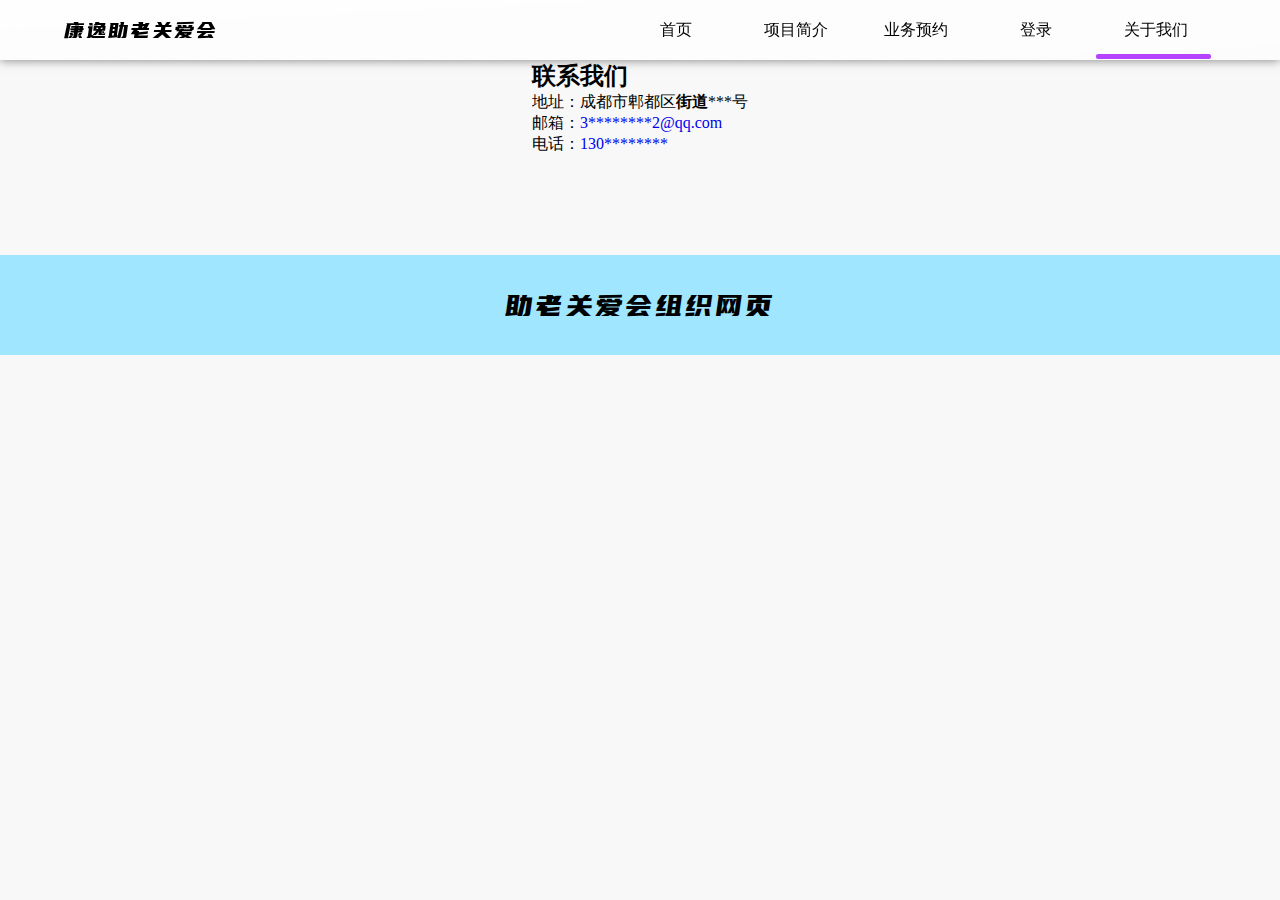
<file: index.html>
<!DOCTYPE html>
<html lang="en">

<head>
    <meta charset="UTF-8">
    <meta http-equiv="X-UA-Compatible" content="IE=edge">
    <meta name="viewport" content="width=device-width, initial-scale=1.0">
    <title>关于我们</title>
    <link rel="stylesheet" href="./css/nav.css">
    <link rel="stylesheet" href="./css/all.css">
    <style>
        body .shell-main-nav ul .nav-box {
            left: 480px;
        }

        * {
            margin: 0;
            padding: 0;
        }

        .shell-main{
            text-align: left; /* 文本左对齐 */
        }

        body {
            background-color: rgb(248, 248, 248);
            background-repeat: no-repeat;
            background-size: contain;
        }

        body .shell-main-nav {
            margin-bottom: 0;
        }

        
    </style>
</head>

<body>
    <div class="shell">
        <div class="shell-main">
            <div class="shell-main-nav">
                <div class="logo">
                    <span>康逸助老关爱会</span>
                </div>
                <ul>
                    <li><a href="./home.html">首页</a></li>
                    <li><a href="./overview.html">项目简介</a></li>
                    <li><a href="./reserve.html">业务预约</a></li>
                    <li><a href="./Login.html">登录</a></li>
                    <li><a href="./index.html">关于我们</a></li>
                    <div class="nav-box"></div>
                </ul>
            </div>
            <div class="contact-info">
                <h2>联系我们</h2>
                <p>地址：成都市郫都区<strong>街道</strong>***号</p>
                <p>邮箱：<a href="mailto:3********2@qq.com">3********2@qq.com</a></p>
                <p>电话：<a href="tel:130********">130********</a></p>
            </div>
            <div class="content">
               

            </div>
            <div class="shell-main-footer">
                <span>助老关爱会组织网页</span>
            </div>
        </div>

    </div>
    <script src="https://ajax.aspnetcdn.com/ajax/jquery/jquery-3.5.1.min.js"></script>
    <script>
        window.addEventListener('scroll', function () {
            let top = window.scrollY
            console.log(top)
            if (top > 200) {
                $('.main').css('transform', 'translateY(-300px)')
            } else {
                $('.main').css('transform', 'translateY(0%)')
            }
            // if (top > 650) {

            // } else {

            // }
        })
    </script>
</body>

</html>
</file>
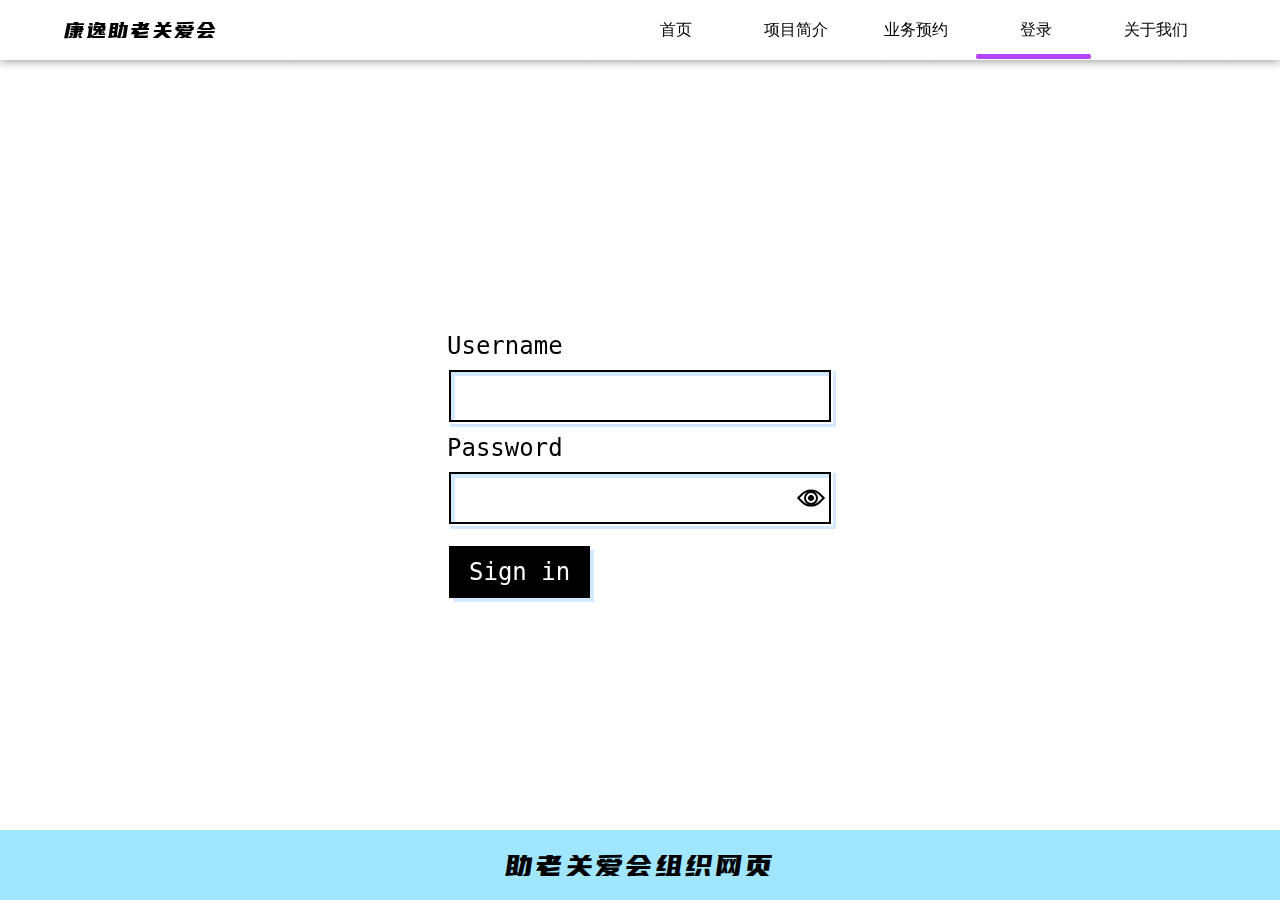
<file: Login.html>
<!DOCTYPE html>
<html lang="en">

<head>
    <meta charset="UTF-8">
    <meta http-equiv="X-UA-Compatible" content="IE=edge">
    <meta name="viewport" content="width=device-width, initial-scale=1.0">
    <title>登录</title>
    <link rel="stylesheet" href="./css/nav.css">
    <link rel="stylesheet" href="./css/all.css">
    <link rel="stylesheet" href="./css/css.css">
    <style>
        body .shell-main-nav ul .nav-box {
            left: 360px;
        }
        :root {
            --bgColor: white;
            --inputColor: black;
            --outlineColor: rgb(141, 228, 41);
        }

        * {
            box-sizing: border-box;
        }

        body {
            background: var(--bgColor);
        }

        body.show-password {
            --bgColor: rgba(0, 0, 0, 0.9);
            --inputColor: white;
            --outlineColor: rgb(151, 247, 218);
        }

        form {
            transform: translate3d(0, 0, 0);
            padding: 10px;
        }

        form>*+* {
            margin-top: 10px;
        }

        .form-item>*+* {
            margin-top: 0.5rem;
        }

        label,
        input,
        button {
            font-size: 1.5rem;
            font-family: monospace;
            color: var(--inputColor);
        }

        label:focus,
        input:focus,
        button:focus {
            outline: 3px solid var(--outlineColor);
            outline-offset: 2px;
        }

        label::-moz-focus-inner,
        input::-moz-focus-inner,
        button::-moz-focus-inner {
            border: none;
        }

        label[id=password],
        input[id=password],
        button[id=password] {
            color: black;
        }

        button {
            border: none;
        }

        [id=submit] {
            cursor: pointer;
            margin: 20px 0 0 2px;
            padding: 0.75rem 1.25rem;
            color: var(--bgColor);
            background-color: var(--inputColor);
            box-shadow: 4px 4px 0 rgba(30, 144, 255, 0.2);
        }

        [id=submit]:active {
            transform: translateY(1px);
        }

        .input-wrapper {
            position: relative;
        }

        input {
            padding: 0.75rem 4rem 0.75rem 0.75rem;
            width: 100%;
            border: 2px solid transparent;
            border-radius: 0;
            background-color: transparent;
            box-shadow: inset 0 0 0 2px black, inset 6px 6px 0 rgba(30, 144, 255, 0.2), 3px 3px 0 rgba(30, 144, 255, 0.2);
            -webkit-appearance: none;
        }

        input:focus {
            outline-offset: 1px;
        }

        .show-password input {
            box-shadow: inset 0 0 0 2px black;
            border: 2px dashed white;
        }

        .show-password input:focus {
            outline: none;
            border-color: rgb(151, 247, 218);
        }

        [id=eyeball] {
            --size: 1.25rem;
            display: flex;
            align-items: center;
            justify-content: center;
            cursor: pointer;
            outline: none;
            position: absolute;
            top: 50%;
            right: 0.75rem;
            border: none;
            background-color: transparent;
            transform: translateY(-50%);
        }

        [id=eyeball]:active {
            transform: translateY(calc(-50% + 1px));
        }

        .eye {
            width: var(--size);
            height: var(--size);
            border: 2px solid var(--inputColor);
            border-radius: calc(var(--size) / 1.5) 0;
            transform: rotate(45deg);
        }

        .eye:before,
        .eye:after {
            content: "";
            position: absolute;
            top: 0;
            right: 0;
            bottom: 0;
            left: 0;
            margin: auto;
            border-radius: 100%;
        }

        .eye:before {
            width: 35%;
            height: 35%;
            background-color: var(--inputColor);
        }

        .eye:after {
            width: 65%;
            height: 65%;
            border: 2px solid var(--inputColor);
            border-radius: 100%;
        }

        [id=beam] {
            position: absolute;
            top: 50%;
            right: 1.75rem;
            -webkit-clip-path: polygon(100% 50%, 100% 50%, 0 0, 0 100%);
            clip-path: polygon(100% 50%, 100% 50%, 0 0, 0 100%);
            width: 100vw;
            height: 25vw;
            z-index: 1;
            mix-blend-mode: multiply;
            transition: transform 200ms ease-out;
            transform-origin: 100% 50%;
            transform: translateY(-50%) rotate(var(--beamDegrees, 0));
            pointer-events: none;
        }

        .show-password [id=beam] {
            background:rgb(151, 247, 218);
        }
        body .shell-main-footer{
            position: absolute;
            bottom: 100px;
        }
        body .shell{
            height: 100vh;
            position: relative
        }
        body .shell-main-footer{
            height: 70px;
        }
    </style>
</head>

<body>
    <div class="shell">
        <div class="shell-main">
            <div class="shell-main-nav">
                <div class="logo">
                   
                    <span>康逸助老关爱会</span>
                </div>
                <ul>
                    <li><a href="./home.html">首页</a></li>
                    <li><a href="./overview.html">项目简介</a></li>
                    <li><a href="./reserve.html">业务预约</a></li>
                    <li><a href="./Login.html">登录</a></li>
                    <li><a href="./index.html">关于我们</a></li>
                    <div class="nav-box"></div>
                </ul>
            </div>
        </div>
        <form onsubmit="return false">
            <div class="form-item">
                <label>Username</label>
                <div class="input-wrapper">
                    <input type="text" id="username" autocomplete="off" autocorrect="off" autocapitalize="off"
                        spellcheck="false" data-lpignore="true" />
                </div>
            </div>
            <div class="form-item">
                <label>Password</label>
                <div class="input-wrapper">
                    <input type="password" id="password" autocomplete="off" autocorrect="off" autocapitalize="off"
                        spellcheck="false" data-lpignore="true" />
                    <button type="button" id="eyeball">
                        <div class="eye"></div>
                    </button>
                    <div id="beam"></div>
                </div>
            </div>
            <button id="submit">Sign in</button>
        </form>
        <div class="shell-main-footer">
            <span>助老关爱会组织网页</span>
        </div>
    </div>
    <script>
        const root = document.documentElement;
        const eye = document.getElementById('eyeball');
        const beam = document.getElementById('beam');
        const passwordInput = document.getElementById('password');
        const footer = document.querySelector('.shell-main-footer')

        root.addEventListener('mousemove', (e) => {
            let rect = beam.getBoundingClientRect();
            let mouseX = rect.right + (rect.width / 2);
            let mouseY = rect.top + (rect.height / 2);
            let rad = Math.atan2(mouseX - e.pageX, mouseY - e.pageY);
            let degrees = (rad * (20 / Math.PI) * -1) - 350;
            root.style.setProperty('--beamDegrees', `${degrees}deg`);
        });

        eye.addEventListener('click', e => {
            e.preventDefault();
            document.body.classList.toggle('show-password');
            passwordInput.type = passwordInput.type === 'password' ? 'text' : 'password'
            passwordInput.focus();
            
        });
    </script>
</body>

</html>
</file>
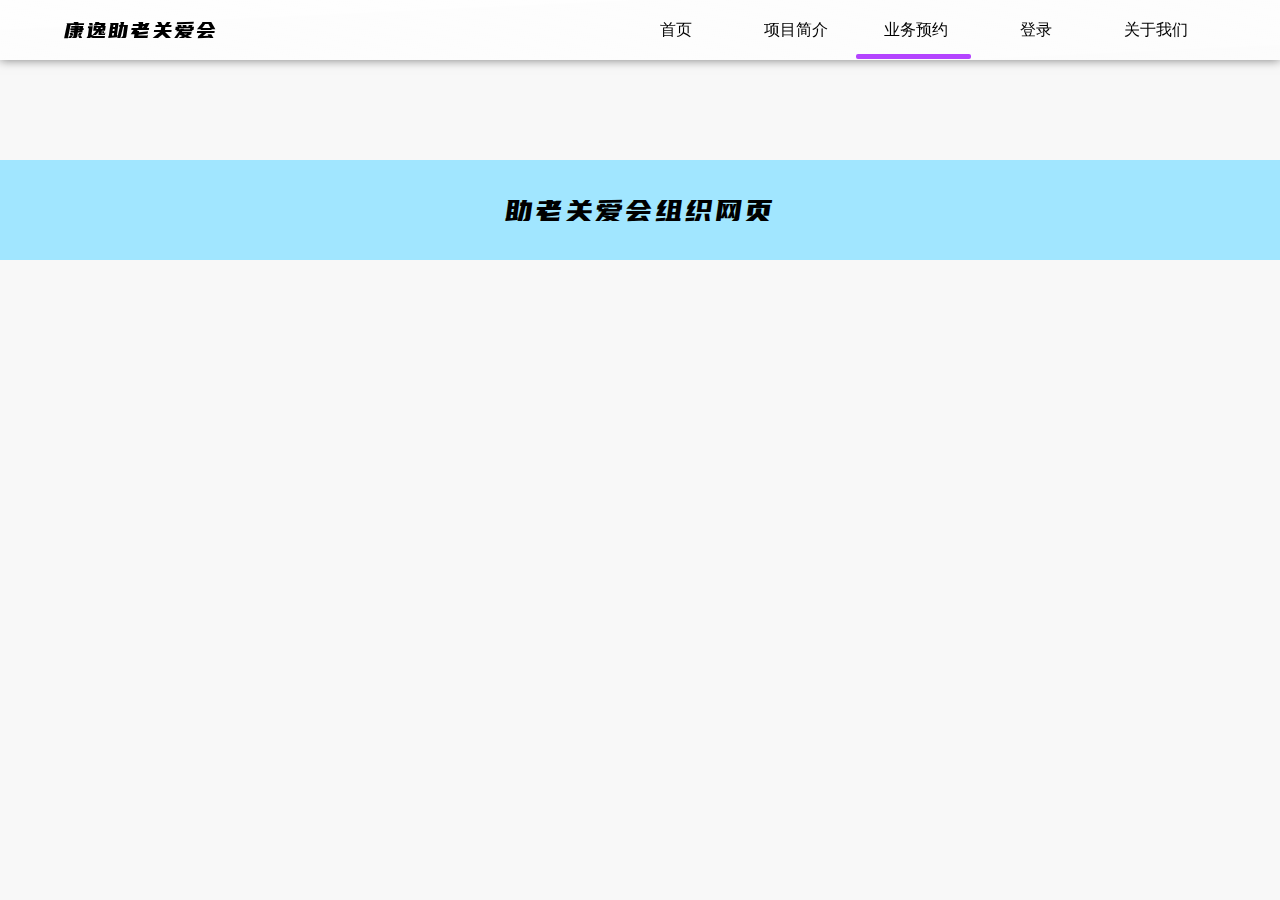
<file: reserve.html>
<!DOCTYPE html>
<html lang="en">

<head>
    <meta charset="UTF-8">
    <meta http-equiv="X-UA-Compatible" content="IE=edge">
    <meta name="viewport" content="width=device-width, initial-scale=1.0">
    <title>业务预约</title>
    <link rel="stylesheet" href="./css/nav.css">
    <link rel="stylesheet" href="./css/all.css">
    <style>
        body .shell-main-nav ul .nav-box {
            left: 240px;
        }

        * {
            margin: 0;
            padding: 0;
        }

        body {
            background-color: rgb(248, 248, 248);
            background-repeat: no-repeat;
            background-size: contain;
        }

        body .shell-main-nav {
            margin-bottom: 0;
        }

        .main {
            position: relative;
            display: flex;
            justify-content: center;
            align-items: center;
            flex-direction: column;
            max-width: 1430px;
            overflow-x: hidden;
            transform: translateY(0px);
            background-color: #fff;
            transition: .3s;
            padding: 50px;
            border: 1px solid #000;
        }

        .img {
            position: relative;
            width: 100%;
            height: 100vh;
            overflow: hidden;
            background-image: url('./image/2.png');
            background-attachment: fixed;
            background-size: 100%;
            background-repeat: no-repeat;
        }

        .img::after {
            content: '画师预约';
            width: 500px;
            height: 200px;
            border-radius: 3px;
            position: absolute;
            left: 50%;
            top: 50%;
            transform: translate(-50%, -50%);
            border: #fff 10px solid;
            color: #fff;
            letter-spacing: 30px;
            font: 100 70px 'font';
            display: flex;
            align-items: center;
            justify-content: center;

        }

        /* -------------------------------------- */

        .section-top {
            width: 100%;
            height: 300px;
            display: flex;
            justify-content: space-evenly;
            margin-top: 50px;
        }

        .section-top-middle {
            width: 300px;
            height: 300px;
            border-radius: 50%;
            background-image: url('./image/logo.jpg');
            background-size: cover;
            background-position-y: -30px;
            margin: 0 50px;
            border: 15px solid rgba(0, 0, 0, 0.151);
        }

        .section-top-left,
        .section-top-right {
            width: 300px;
            height: 300px;
            font-size: 22px;
            margin-top: 30px;
        }

        .section-top-left {
            text-align: right;
        }

        .section-top p {
            font-size: 26px;
            color: #22A39F;
            margin: 5px 0;
        }

        .section-middle,
        .section-bottom {
            display: flex;
            flex-direction: column;
            justify-content: center;
            align-items: center;
        }

        .section-bottom {
            position: relative;
        }

        .section-middle-box {
            width: 100%;
            display: flex;
            margin: 50px 0;
        }

        .section-middle-left {
            width: 600px;
            display: flex;
            flex-direction: column;
            justify-content: center;
        }

        .section-middle-left span {
            text-align: left;
            color: rgb(241, 167, 167);
            margin-top: 10px;
        }

        .section-middle-right {
            width: 600px;
            display: flex;
            justify-content: center;
        }

        .section-middle-right img {
            width: 400px;
        }

        .section-middle-left span {
            text-align: center;
            font-size: 20px;
        }

        .Skills {
            width: 100%;
            display: flex;
            flex-wrap: wrap;
            justify-content: space-evenly;
            margin: 40px 0;
        }

        .Skills li {
            width: 50%;
            display: flex;
            justify-content: space-evenly;
            margin: 20px 0;
            height: 50px;
            cursor: pointer;
        }

        .Skills li span,
        .Skills li p {
            text-align: center;
            font-size: 20px;
            display: block;
            width: 50%;
            transition: .2s;
            letter-spacing: 0px;
        }

        .Skills li p {
            color: #22A39F;
        }

        .Skills li:hover p {
            letter-spacing: 5px;
        }

        .Achievement {
            margin-top: 40px;
            width: 100%;
            display: flex;
            justify-content: space-between;
        }

        .Achievement-left {
            display: flex;
            flex-direction: column;
            width: 300px;
        }

        .Achievement-left h2 {
            font-size: 18px;
            margin-bottom: 20px;
        }

        .Achievement-left span {
            font-size: 10px;
        }

        .Achievement-right {
            display: flex;
            justify-content: space-evenly;
            flex-wrap: wrap;
            width: 450px;
        }

        .Achievement-right img {
            width: 200px;
            margin-left: 20px;
            margin-bottom: 20px;
            transition: .3s;
        }

        .Achievement-right img:hover {
            transform: scale(1.1);
        }

        article {
            display: flex;
            justify-content: center;
        }

        aside {
            width: 100%;
            position: relative;
            left: 50%;
            transform: translate(-50%);
            display: flex;
            flex-direction: column;
            align-items: center;
            background-color: rgb(240, 240, 224);
            padding: 50px 0;
        }
        .bottom{
            width: 1300px;
            display: flex;
            justify-content: space-between;
            position: relative;
        }
        .bottom::after{
            content: 'QQ:10086';
            position: absolute;
            top: -170px;
            width: 100%;
            text-align: center;
            font: 300 40px '';
        }
        .bottom img{
            width: 23%;
            height: 300px;
        }
    </style>
</head>

<body>
    <div class="shell">
        <div class="shell-main">
            <div class="shell-main-nav">
                <div class="logo">
                    
                    <span>康逸助老关爱会</span>
                </div>
                <ul>
                    <li><a href="./home.html">首页</a></li>
                    <li><a href="./overview.html">项目简介</a></li>
                    <li><a href="./reserve.html">业务预约</a></li>
                    <li><a href="./Login.html">登录</a></li>
                    <li><a href="./index.html">关于我们</a></li>
                    <div class="nav-box"></div>
                </ul>
            </div>
            <div class="shell-main-footer">
                <span>助老关爱会组织网页</span>
            </div>
        </div>

    </div>
    <script src="https://ajax.aspnetcdn.com/ajax/jquery/jquery-3.5.1.min.js"></script>
    <script>
        window.addEventListener('scroll', function () {
            let top = window.scrollY
            console.log(top)
            if (top > 200) {
                $('.main').css('transform', 'translateY(-300px)')
            } else {
                $('.main').css('transform', 'translateY(0%)')
            }
            // if (top > 650) {

            // } else {

            // }
        })
    </script>
</body>

</html>
</file>
<file: css/nav.css>
body .shell-main {
  width: 100%;
  height: auto;
  position: relative;
  transition: .2s;
  display: flex;
  flex-direction: column;
  align-items: center;
  margin-bottom: 100px;
}

body .shell-main-nav {
  width: 100%;
  height: 60px;
  position: sticky;
  z-index: 999;
  top: 0;
  box-shadow: 0 0 10px rgba(0, 0, 0, 0.5);
  margin-bottom: 18vh;
  background: linear-gradient(to right bottom, rgba(255, 255, 255, 0.8), rgba(255, 255, 255, 0.7), rgba(255, 255, 255, 0.6));
  backdrop-filter: blur(13px);
}

body .shell-main-nav .logo {
  width: 220px;
  height: 100%;
  position: absolute;
  left: 5%;
  justify-content: space-between;
  display: flex;
  align-items: center;
}

body .shell-main-nav .logo img {
  width: 45px;
  height: 45px;
  border-radius: 50%;
}

body .shell-main-nav .logo span {
  font: 100 22px 'font';
  letter-spacing: 2px;
}

body .shell-main-nav ul {
  width: 600px;
  height: 100%;
  display: flex;
  justify-content: space-evenly;
  align-items: center;
  position: absolute;
  right: 5%;
}

body .shell-main-nav ul .nav-box {
  position: absolute;
  bottom: 1px;
  left: 0;
  width: 115px;
  height: 5px;
  border-radius: 2px;
  background-color: #b444ff;
  z-index: -999;
  transition: .5s;
}

body .shell-main-nav ul li {
  width: 150px;
  text-align: center;
}

body .shell-main-nav ul li a {
  color: #000;
  display: block;
  width: 100%;
  height: 100%;
  line-height: 60px;
  text-align: center;
}
body .shell-main-nav ul li:nth-child(1):hover~.nav-box {
  left: 0px;
  background-color: red;
}
body .shell-main-nav ul li:nth-child(2):hover~.nav-box {
  left: 120px;
  background-color: red;
}

body .shell-main-nav ul li:nth-child(3):hover~.nav-box {
  left: 240px;
  background-color: #8da1f8;
}

body .shell-main-nav ul li:nth-child(4):hover~.nav-box {
  left: 360px;
  background-color: #ffb1b1;
}

body .shell-main-nav ul li:nth-child(5):hover~.nav-box {
  left: 480px;
  background-color: #7df88e;
}
/* media */
@media (max-width:768px) {
  body .shell-main-nav ul {
      transform: scale(.7);
      right: -60px;
      top: 2px;
  }
}

@media (max-width:600px) {
  body .shell-main-nav .logo {
      display: none;
  }

  body .shell-main-nav ul {
      transform: scale(.6);
      right: -130px;
  }
}
</file>
<file: css/all.css>
@charset "UTF-8";

@font-face {
  font-family: 'font';
  src: url("../font/优设标题黑_猫啃网.ttf");
}

* {
  padding: 0;
  margin: 0;
  list-style: none;
  outline: none;
  text-decoration: none;
}

body {
  display: flex;
  justify-content: center;
  align-items: center;
  background-color: #f7f7f7;
}

body .shell {
  width: 100%;
  position: relative;
  height: auto;
  display: flex;
  flex-direction: column;
  align-items: center;
}

body .shell-main-footer {
  width: 100%;
  position: relative;
  height: 100px;
  transform: translateY(100px);
  display: flex;
  justify-content: center;
  letter-spacing: 2px;
  align-items: center;
  text-align: center;
  font: 100 30px 'font';
  background-color: #a1e6ff;
}
</file>
<file: css/css.css>
*{
    margin: 0;
    padding: 0;
    text-decoration: none;
    list-style: none;
}
.nav{
    display: flex;
    justify-content: space-around;
    align-items: center;
    position: absolute;
    top: 20px;
    left: 110px;
    width: 650px;
    height: 50px;
    background-color: rgba(255,255,255,.2);
}
.nava{
    display: block;
    width: 100px;
    height: 30px;
    line-height: 30px;
    text-align: center;
    background-color: rgba(255,255,255,.6);
    color: rgb(75, 75, 75);
    font-size:18px;
    letter-spacing: 2px;
    border-radius: 4px;
    transition: .2s;
}
.nava:hover{
    background-color: rgb(189, 189, 189);
    color: #000;
}
.top{
    width: 100%;
    height: 90px;
    background-color: white;
    display: flex;
    justify-content: center;
}
.top a{
    color: black;
}
.topbox{
    width: 90%;
    display: flex;
    flex-wrap: wrap;
    align-content: space-around;
}
.topb{
    width: 100%;
    height: 90px;
    line-height: 90px;
    display: flex;
    justify-content: space-between;
}
.topbleft a:hover{
    background-color: rgb(156, 156, 156);
}
.topbleft a{
    width: 100px;
    text-align: center;
}
.topbleft{
    position: absolute;
    display: flex;
    justify-content: space-between;
    width: 450px;
    left: 110px;
}
.topbright{
    position: absolute;
    right: 100px;
    display: flex;
    align-items: center;
    justify-content: space-around;
    width: 300px;
    height: 90px;
    line-height: 90px
}
.topbright input{
    height: 30px;
    border-radius: 10px;
    border: 1px solid #ccc;
    padding-left: 15px;
}

.topimg{
    display: flex;
    justify-content: center;
    align-items: center;
    width: 100%;
    height: 600px;
    background-color: rgb(107, 107, 107);
}
.topimg2{
    height: 300px;
}
.topimgbox{
    width: 900px;
    height: 220px;
    display: flex;
    flex-wrap: wrap;
    color: white;
    align-content: space-around;
}
.topimgbox p{
    width: 100%;
    color: rgb(192, 192, 192);
    font-size: 16px;
}
.topimgbox h1{
    font-size: 45px;
}
.topimgbottom{
    width: 100px;
    height: 40px;
    border: 2px solid #ccc;
    border-radius: 5px;
    text-align: center;
    line-height: 40px;
    margin-top: 30px;
}

/* 小图片 */
.smallbox{
    display: flex;
    justify-content: center;
    width: 100%;
    height: 280px;
    margin-top: 100px;
}
.small{
    display: flex;
    justify-content: space-around;
    width: 90%;
    height: 100%;
}
.smallimg{
    width: 200px;
    height: 250px;
    display: flex;
    flex-wrap: wrap;
    justify-content: center;
    align-content: space-between;
}
.imgbox{
    width: 200px;
    height: 200px;
    background-color: rgb(105, 105, 105);
}
.smallimg p,.smallimg h3{
    width: 100%;
    text-align: center;
}

/* 文字横幅 */
.text{
    margin-top: 50px;
    margin-bottom: 50px;
    width: 100%;
    height: 100px;
    display: flex;
    justify-content: center;
    flex-wrap: wrap;
    align-content: space-around;
}
.text h2{
    font-size: 30px;
}
.text p{
    width: 100%;
    text-align: center;
}

/* 中间内容区 */
.middle{
    position: relative;
    width: 80%;
    height: 1350px;
}
.middlebox{
    width: 80%;
    height: 400px;
    display: flex;
    justify-content: flex-start;
    justify-content: space-between;
    align-items: flex-end;
}
.span{
    position: absolute;
    left: -18px;
    writing-mode: tb-rl;
    transform: rotateX(180deg);
}
.span2{
    position: absolute;
    right: -25px;
}
.middleleft{
    width: 300px;
    height: 100%;
    background-color: rgb(97, 97, 97);
}
.middleright{
    display: flex;
    flex-wrap: wrap;
    justify-content: center;
    align-content: space-around;
    width: 500px;
    height: 100%;
}
.middleright p{
    width: 100%;
    text-align: center;
}
.middlerightboximg{
    width: 500px;
    display: flex;
    justify-content: space-between;
}
.smallimg2{
    width: 150px;
    height: 200px;
}
.imgbox2{
    width: 150px;
    height: 150px;
}
.middlerightboxbottom{
    text-align: center;
    line-height: 40px;
    width: 120px;
    height: 40px;
    border: 2px solid #ccc;
}
.middle1{
    position: absolute;
}
.middle2{
    position: absolute;
    right: 0;
    top: 440px;
}
.middle3{
    position: absolute;
    top: 880px;
}

/* 小图片集 */
.imgarr{
    width: 70%;
    height: 300px;
    display: flex;
    flex-wrap: wrap;
    justify-content: space-around;
    align-content: space-around;
    margin-bottom: 80px;
}
.arrimg{
    width: 170px;
    height: 100px;
    background-color: rgb(88, 88, 88);
}


/* 长图片 */
.bottommidle{
    width: 100%;
    height: 300px;
    display: flex;
    align-items: center;
    justify-content: center;
}
.topimg2{
    display: flex;
    justify-content: center;
}
.bml,.bmr{
    width: 450px;
    color: rgb(190, 190, 190);
}
.bml h1,.bmr h1{
    color: white;
    font-size: 46px;
}
.bmr span{
    color: white;
}

/* 下方图文 */
.tw{
    width: 80%;
    height: 450px;
    display: flex;
    flex-wrap: wrap;
    justify-content: space-around;
}
.twbox{
    display: flex;
    align-items: center;
    justify-content: space-around;
    width: 400px;
    height: 200px;
}
.twl{
    width: 150px;
    height: 200px;
    background-color: rgb(126, 126, 126);
}
.twr{
    width: 200px;
    height: 100px;
    display: flex;
    flex-wrap: wrap;
    align-items: center;
}
.twr p{
    width: 100%;
}

/* 底部条 */
.foot{
    width: 100%;
    height: 300px;
    background-color: rgb(129, 129, 129);
    margin-top: 100px;
}
</file>
